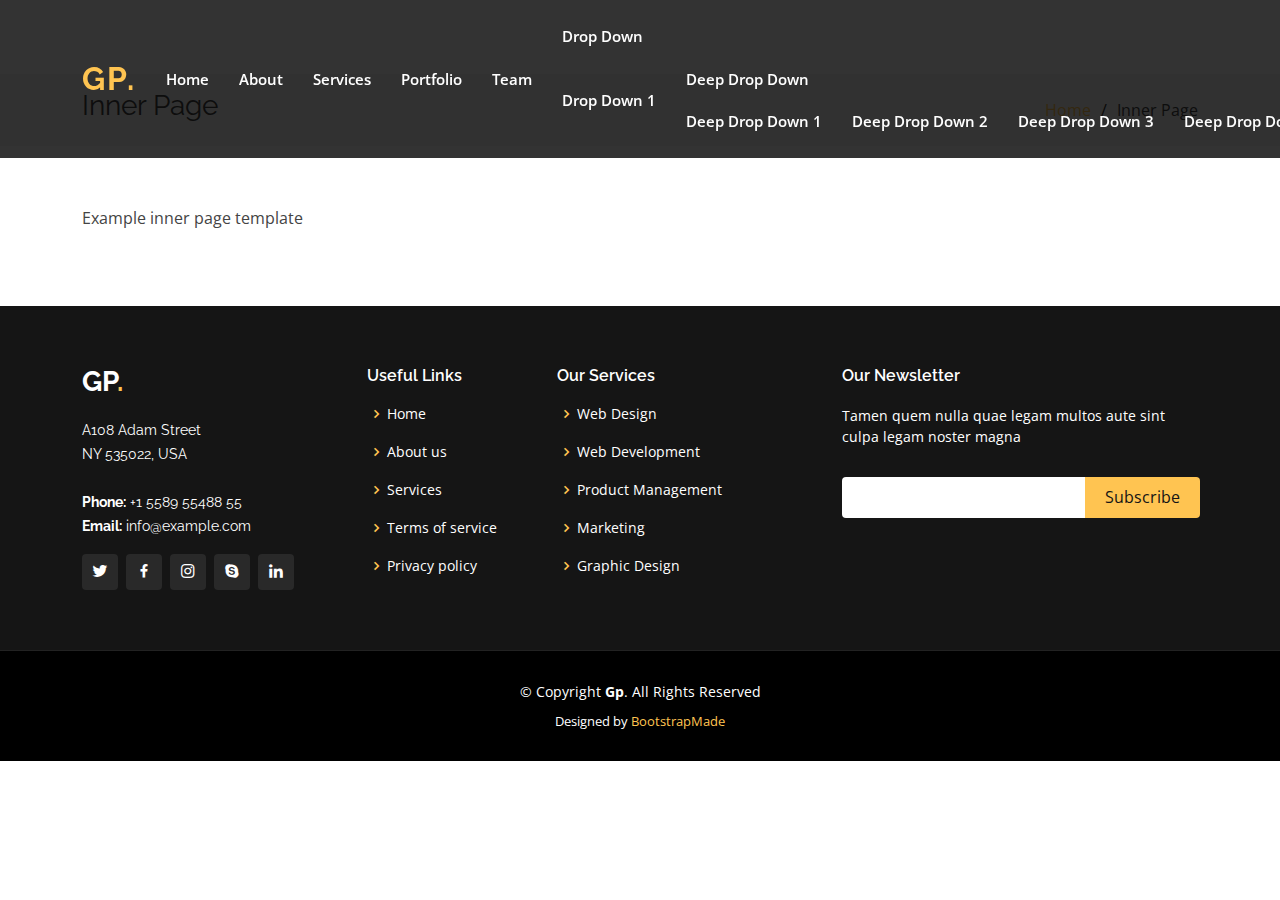
<file: inner-page.html>
<!DOCTYPE html>
<html lang="en">

<head>
  <meta charset="utf-8">
  <meta content="width=device-width, initial-scale=1.0" name="viewport">

  <title>Inner Page - Gp Bootstrap Template</title>
  <meta content="" name="description">
  <meta content="" name="keywords">

  <!-- Favicons -->
  <link href="assets/img/favicon.png" rel="icon">
  <link href="assets/img/apple-touch-icon.png" rel="apple-touch-icon">

  <!-- Google Fonts -->
  <link href="https://fonts.googleapis.com/css?family=Open+Sans:300,300i,400,400i,600,600i,700,700i|Raleway:300,300i,400,400i,500,500i,600,600i,700,700i|Poppins:300,300i,400,400i,500,500i,600,600i,700,700i" rel="stylesheet">

  <!-- Vendor CSS Files -->
  <link href="assets/vendor/aos/aos.css" rel="stylesheet">
  <link href="assets/vendor/bootstrap/css/bootstrap.min.css" rel="stylesheet">
  <link href="assets/vendor/bootstrap-icons/bootstrap-icons.css" rel="stylesheet">
  <link href="assets/vendor/boxicons/css/boxicons.min.css" rel="stylesheet">
  <link href="assets/vendor/glightbox/css/glightbox.min.css" rel="stylesheet">
  <link href="assets/vendor/remixicon/remixicon.css" rel="stylesheet">
  <link href="assets/vendor/swiper/swiper-bundle.min.css" rel="stylesheet">

  <!-- Template Main CSS File -->
  <link href="assets/css/style.css" rel="stylesheet">

  <!-- =======================================================
  * Template Name: Gp - v4.9.0
  * Template URL: https://bootstrapmade.com/gp-free-multipurpose-html-bootstrap-template/
  * Author: BootstrapMade.com
  * License: https://bootstrapmade.com/license/
  ======================================================== -->
</head>

<body>

  <!-- ======= Header ======= -->
  <header id="header" class="fixed-top header-inner-pages">
    <div class="container d-flex align-items-center justify-content-lg-between">

      <h1 class="logo me-auto me-lg-0"><a href="index.html">Gp<span>.</span></a></h1>
      <!-- Uncomment below if you prefer to use an image logo -->
      <!-- <a href="index.html" class="logo me-auto me-lg-0"><img src="assets/img/logo.png" alt="" class="img-fluid"></a>-->

      <nav id="navbar" class="navbar order-last order-lg-0">
        <ul>
          <li><a class="nav-link scrollto " href="#hero">Home</a></li>
          <li><a class="nav-link scrollto" href="#about">About</a></li>
          <li><a class="nav-link scrollto" href="#services">Services</a></li>
          <li><a class="nav-link scrollto " href="#portfolio">Portfolio</a></li>
          <li><a class="nav-link scrollto" href="#team">Team</a></li>
          <li class="dropdown"><a href="#"><span>Drop Down</span> <i class="bi bi-chevron-down"></i></a>
            <ul>
              <li><a href="#">Drop Down 1</a></li>
              <li class="dropdown"><a href="#"><span>Deep Drop Down</span> <i class="bi bi-chevron-right"></i></a>
                <ul>
                  <li><a href="#">Deep Drop Down 1</a></li>
                  <li><a href="#">Deep Drop Down 2</a></li>
                  <li><a href="#">Deep Drop Down 3</a></li>
                  <li><a href="#">Deep Drop Down 4</a></li>
                  <li><a href="#">Deep Drop Down 5</a></li>
                </ul>
              </li>
              <li><a href="#">Drop Down 2</a></li>
              <li><a href="#">Drop Down 3</a></li>
              <li><a href="#">Drop Down 4</a></li>
            </ul>
          </li>
          <li><a class="nav-link scrollto" href="#contact">Contact</a></li>
        </ul>
        <i class="bi bi-list mobile-nav-toggle"></i>
      </nav><!-- .navbar -->

      <a href="#about" class="get-started-btn scrollto">Get Started</a>

    </div>
  </header><!-- End Header -->

  <main id="main">

    <!-- ======= Breadcrumbs ======= -->
    <section class="breadcrumbs">
      <div class="container">

        <div class="d-flex justify-content-between align-items-center">
          <h2>Inner Page</h2>
          <ol>
            <li><a href="index.html">Home</a></li>
            <li>Inner Page</li>
          </ol>
        </div>

      </div>
    </section><!-- End Breadcrumbs -->

    <section class="inner-page">
      <div class="container">
        <p>
          Example inner page template
        </p>
      </div>
    </section>

  </main><!-- End #main -->

  <!-- ======= Footer ======= -->
  <footer id="footer">
    <div class="footer-top">
      <div class="container">
        <div class="row">

          <div class="col-lg-3 col-md-6">
            <div class="footer-info">
              <h3>Gp<span>.</span></h3>
              <p>
                A108 Adam Street <br>
                NY 535022, USA<br><br>
                <strong>Phone:</strong> +1 5589 55488 55<br>
                <strong>Email:</strong> info@example.com<br>
              </p>
              <div class="social-links mt-3">
                <a href="#" class="twitter"><i class="bx bxl-twitter"></i></a>
                <a href="#" class="facebook"><i class="bx bxl-facebook"></i></a>
                <a href="#" class="instagram"><i class="bx bxl-instagram"></i></a>
                <a href="#" class="google-plus"><i class="bx bxl-skype"></i></a>
                <a href="#" class="linkedin"><i class="bx bxl-linkedin"></i></a>
              </div>
            </div>
          </div>

          <div class="col-lg-2 col-md-6 footer-links">
            <h4>Useful Links</h4>
            <ul>
              <li><i class="bx bx-chevron-right"></i> <a href="#">Home</a></li>
              <li><i class="bx bx-chevron-right"></i> <a href="#">About us</a></li>
              <li><i class="bx bx-chevron-right"></i> <a href="#">Services</a></li>
              <li><i class="bx bx-chevron-right"></i> <a href="#">Terms of service</a></li>
              <li><i class="bx bx-chevron-right"></i> <a href="#">Privacy policy</a></li>
            </ul>
          </div>

          <div class="col-lg-3 col-md-6 footer-links">
            <h4>Our Services</h4>
            <ul>
              <li><i class="bx bx-chevron-right"></i> <a href="#">Web Design</a></li>
              <li><i class="bx bx-chevron-right"></i> <a href="#">Web Development</a></li>
              <li><i class="bx bx-chevron-right"></i> <a href="#">Product Management</a></li>
              <li><i class="bx bx-chevron-right"></i> <a href="#">Marketing</a></li>
              <li><i class="bx bx-chevron-right"></i> <a href="#">Graphic Design</a></li>
            </ul>
          </div>

          <div class="col-lg-4 col-md-6 footer-newsletter">
            <h4>Our Newsletter</h4>
            <p>Tamen quem nulla quae legam multos aute sint culpa legam noster magna</p>
            <form action="" method="post">
              <input type="email" name="email"><input type="submit" value="Subscribe">
            </form>

          </div>

        </div>
      </div>
    </div>

    <div class="container">
      <div class="copyright">
        &copy; Copyright <strong><span>Gp</span></strong>. All Rights Reserved
      </div>
      <div class="credits">
        <!-- All the links in the footer should remain intact. -->
        <!-- You can delete the links only if you purchased the pro version. -->
        <!-- Licensing information: https://bootstrapmade.com/license/ -->
        <!-- Purchase the pro version with working PHP/AJAX contact form: https://bootstrapmade.com/gp-free-multipurpose-html-bootstrap-template/ -->
        Designed by <a href="https://bootstrapmade.com/">BootstrapMade</a>
      </div>
    </div>
  </footer><!-- End Footer -->

  <div id="preloader"></div>
  <a href="#" class="back-to-top d-flex align-items-center justify-content-center"><i class="bi bi-arrow-up-short"></i></a>

  <!-- Vendor JS Files -->
  <script src="assets/vendor/purecounter/purecounter_vanilla.js"></script>
  <script src="assets/vendor/aos/aos.js"></script>
  <script src="assets/vendor/bootstrap/js/bootstrap.bundle.min.js"></script>
  <script src="assets/vendor/glightbox/js/glightbox.min.js"></script>
  <script src="assets/vendor/isotope-layout/isotope.pkgd.min.js"></script>
  <script src="assets/vendor/swiper/swiper-bundle.min.js"></script>
  <script src="assets/vendor/php-email-form/validate.js"></script>

  <!-- Template Main JS File -->
  <script src="assets/js/main.js"></script>

</body>

</html>
</file>
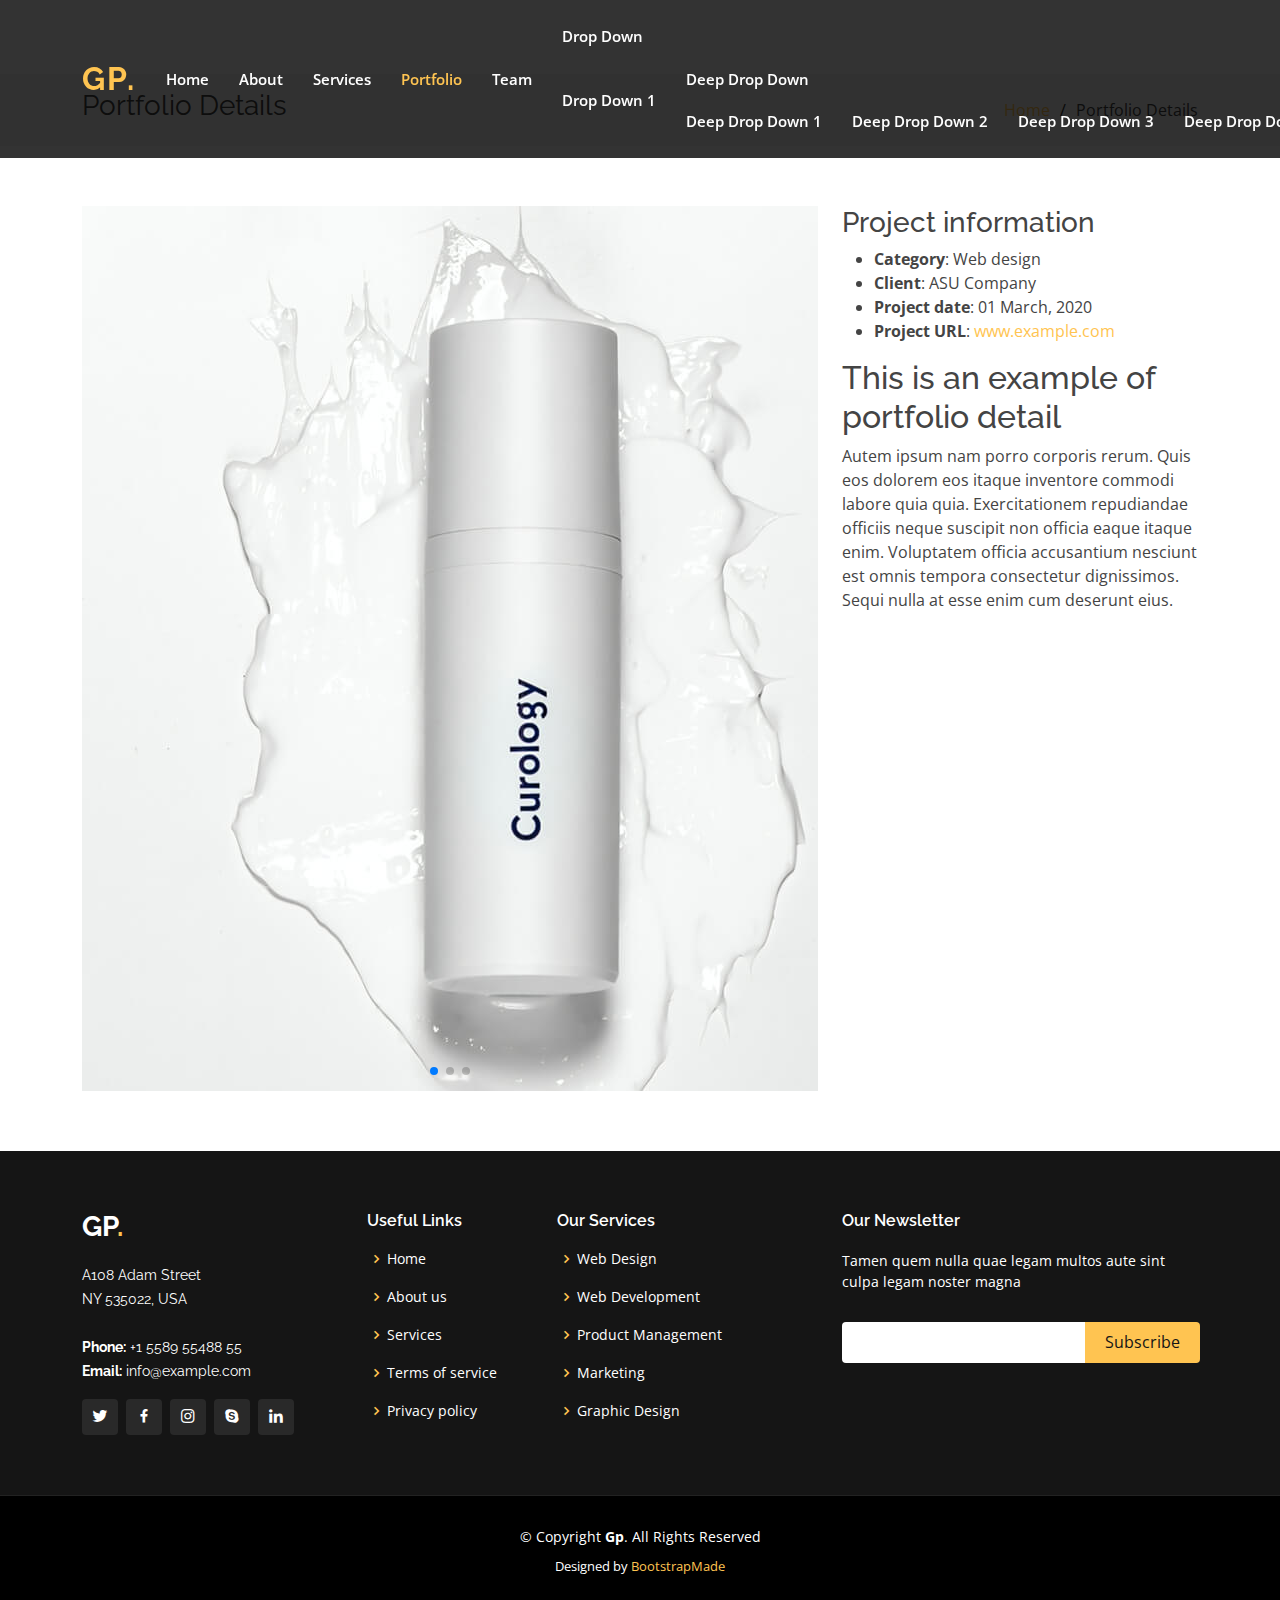
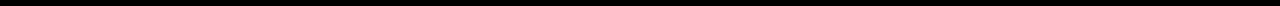
<file: portfolio-details.html>
<!DOCTYPE html>
<html lang="en">

<head>
  <meta charset="utf-8">
  <meta content="width=device-width, initial-scale=1.0" name="viewport">

  <title>Portfolio Details - Gp Bootstrap Template</title>
  <meta content="" name="description">
  <meta content="" name="keywords">

  <!-- Favicons -->
  <link href="assets/img/favicon.png" rel="icon">
  <link href="assets/img/apple-touch-icon.png" rel="apple-touch-icon">

  <!-- Google Fonts -->
  <link href="https://fonts.googleapis.com/css?family=Open+Sans:300,300i,400,400i,600,600i,700,700i|Raleway:300,300i,400,400i,500,500i,600,600i,700,700i|Poppins:300,300i,400,400i,500,500i,600,600i,700,700i" rel="stylesheet">

  <!-- Vendor CSS Files -->
  <link href="assets/vendor/aos/aos.css" rel="stylesheet">
  <link href="assets/vendor/bootstrap/css/bootstrap.min.css" rel="stylesheet">
  <link href="assets/vendor/bootstrap-icons/bootstrap-icons.css" rel="stylesheet">
  <link href="assets/vendor/boxicons/css/boxicons.min.css" rel="stylesheet">
  <link href="assets/vendor/glightbox/css/glightbox.min.css" rel="stylesheet">
  <link href="assets/vendor/remixicon/remixicon.css" rel="stylesheet">
  <link href="assets/vendor/swiper/swiper-bundle.min.css" rel="stylesheet">

  <!-- Template Main CSS File -->
  <link href="assets/css/style.css" rel="stylesheet">

  <!-- =======================================================
  * Template Name: Gp - v4.9.0
  * Template URL: https://bootstrapmade.com/gp-free-multipurpose-html-bootstrap-template/
  * Author: BootstrapMade.com
  * License: https://bootstrapmade.com/license/
  ======================================================== -->
</head>

<body>

  <!-- ======= Header ======= -->
  <header id="header" class="fixed-top header-inner-pages">
    <div class="container d-flex align-items-center justify-content-lg-between">

      <h1 class="logo me-auto me-lg-0"><a href="index.html">Gp<span>.</span></a></h1>
      <!-- Uncomment below if you prefer to use an image logo -->
      <!-- <a href="index.html" class="logo me-auto me-lg-0"><img src="assets/img/logo.png" alt="" class="img-fluid"></a>-->

      <nav id="navbar" class="navbar order-last order-lg-0">
        <ul>
          <li><a class="nav-link scrollto " href="#hero">Home</a></li>
          <li><a class="nav-link scrollto" href="#about">About</a></li>
          <li><a class="nav-link scrollto" href="#services">Services</a></li>
          <li><a class="nav-link scrollto active" href="#portfolio">Portfolio</a></li>
          <li><a class="nav-link scrollto" href="#team">Team</a></li>
          <li class="dropdown"><a href="#"><span>Drop Down</span> <i class="bi bi-chevron-down"></i></a>
            <ul>
              <li><a href="#">Drop Down 1</a></li>
              <li class="dropdown"><a href="#"><span>Deep Drop Down</span> <i class="bi bi-chevron-right"></i></a>
                <ul>
                  <li><a href="#">Deep Drop Down 1</a></li>
                  <li><a href="#">Deep Drop Down 2</a></li>
                  <li><a href="#">Deep Drop Down 3</a></li>
                  <li><a href="#">Deep Drop Down 4</a></li>
                  <li><a href="#">Deep Drop Down 5</a></li>
                </ul>
              </li>
              <li><a href="#">Drop Down 2</a></li>
              <li><a href="#">Drop Down 3</a></li>
              <li><a href="#">Drop Down 4</a></li>
            </ul>
          </li>
          <li><a class="nav-link scrollto" href="#contact">Contact</a></li>
        </ul>
        <i class="bi bi-list mobile-nav-toggle"></i>
      </nav><!-- .navbar -->

      <a href="#about" class="get-started-btn scrollto">Get Started</a>

    </div>
  </header><!-- End Header -->

  <main id="main">

    <!-- ======= Breadcrumbs ======= -->
    <section id="breadcrumbs" class="breadcrumbs">
      <div class="container">

        <div class="d-flex justify-content-between align-items-center">
          <h2>Portfolio Details</h2>
          <ol>
            <li><a href="index.html">Home</a></li>
            <li>Portfolio Details</li>
          </ol>
        </div>

      </div>
    </section><!-- End Breadcrumbs -->

    <!-- ======= Portfolio Details Section ======= -->
    <section id="portfolio-details" class="portfolio-details">
      <div class="container">

        <div class="row gy-4">

          <div class="col-lg-8">
            <div class="portfolio-details-slider swiper">
              <div class="swiper-wrapper align-items-center">

                <div class="swiper-slide">
                  <img src="assets/img/portfolio/portfolio-1.jpg" alt="">
                </div>

                <div class="swiper-slide">
                  <img src="assets/img/portfolio/portfolio-2.jpg" alt="">
                </div>

                <div class="swiper-slide">
                  <img src="assets/img/portfolio/portfolio-3.jpg" alt="">
                </div>

              </div>
              <div class="swiper-pagination"></div>
            </div>
          </div>

          <div class="col-lg-4">
            <div class="portfolio-info">
              <h3>Project information</h3>
              <ul>
                <li><strong>Category</strong>: Web design</li>
                <li><strong>Client</strong>: ASU Company</li>
                <li><strong>Project date</strong>: 01 March, 2020</li>
                <li><strong>Project URL</strong>: <a href="#">www.example.com</a></li>
              </ul>
            </div>
            <div class="portfolio-description">
              <h2>This is an example of portfolio detail</h2>
              <p>
                Autem ipsum nam porro corporis rerum. Quis eos dolorem eos itaque inventore commodi labore quia quia. Exercitationem repudiandae officiis neque suscipit non officia eaque itaque enim. Voluptatem officia accusantium nesciunt est omnis tempora consectetur dignissimos. Sequi nulla at esse enim cum deserunt eius.
              </p>
            </div>
          </div>

        </div>

      </div>
    </section><!-- End Portfolio Details Section -->

  </main><!-- End #main -->

  <!-- ======= Footer ======= -->
  <footer id="footer">
    <div class="footer-top">
      <div class="container">
        <div class="row">

          <div class="col-lg-3 col-md-6">
            <div class="footer-info">
              <h3>Gp<span>.</span></h3>
              <p>
                A108 Adam Street <br>
                NY 535022, USA<br><br>
                <strong>Phone:</strong> +1 5589 55488 55<br>
                <strong>Email:</strong> info@example.com<br>
              </p>
              <div class="social-links mt-3">
                <a href="#" class="twitter"><i class="bx bxl-twitter"></i></a>
                <a href="#" class="facebook"><i class="bx bxl-facebook"></i></a>
                <a href="#" class="instagram"><i class="bx bxl-instagram"></i></a>
                <a href="#" class="google-plus"><i class="bx bxl-skype"></i></a>
                <a href="#" class="linkedin"><i class="bx bxl-linkedin"></i></a>
              </div>
            </div>
          </div>

          <div class="col-lg-2 col-md-6 footer-links">
            <h4>Useful Links</h4>
            <ul>
              <li><i class="bx bx-chevron-right"></i> <a href="#">Home</a></li>
              <li><i class="bx bx-chevron-right"></i> <a href="#">About us</a></li>
              <li><i class="bx bx-chevron-right"></i> <a href="#">Services</a></li>
              <li><i class="bx bx-chevron-right"></i> <a href="#">Terms of service</a></li>
              <li><i class="bx bx-chevron-right"></i> <a href="#">Privacy policy</a></li>
            </ul>
          </div>

          <div class="col-lg-3 col-md-6 footer-links">
            <h4>Our Services</h4>
            <ul>
              <li><i class="bx bx-chevron-right"></i> <a href="#">Web Design</a></li>
              <li><i class="bx bx-chevron-right"></i> <a href="#">Web Development</a></li>
              <li><i class="bx bx-chevron-right"></i> <a href="#">Product Management</a></li>
              <li><i class="bx bx-chevron-right"></i> <a href="#">Marketing</a></li>
              <li><i class="bx bx-chevron-right"></i> <a href="#">Graphic Design</a></li>
            </ul>
          </div>

          <div class="col-lg-4 col-md-6 footer-newsletter">
            <h4>Our Newsletter</h4>
            <p>Tamen quem nulla quae legam multos aute sint culpa legam noster magna</p>
            <form action="" method="post">
              <input type="email" name="email"><input type="submit" value="Subscribe">
            </form>

          </div>

        </div>
      </div>
    </div>

    <div class="container">
      <div class="copyright">
        &copy; Copyright <strong><span>Gp</span></strong>. All Rights Reserved
      </div>
      <div class="credits">
        <!-- All the links in the footer should remain intact. -->
        <!-- You can delete the links only if you purchased the pro version. -->
        <!-- Licensing information: https://bootstrapmade.com/license/ -->
        <!-- Purchase the pro version with working PHP/AJAX contact form: https://bootstrapmade.com/gp-free-multipurpose-html-bootstrap-template/ -->
        Designed by <a href="https://bootstrapmade.com/">BootstrapMade</a>
      </div>
    </div>
  </footer><!-- End Footer -->

  <div id="preloader"></div>
  <a href="#" class="back-to-top d-flex align-items-center justify-content-center"><i class="bi bi-arrow-up-short"></i></a>

  <!-- Vendor JS Files -->
  <script src="assets/vendor/purecounter/purecounter_vanilla.js"></script>
  <script src="assets/vendor/aos/aos.js"></script>
  <script src="assets/vendor/bootstrap/js/bootstrap.bundle.min.js"></script>
  <script src="assets/vendor/glightbox/js/glightbox.min.js"></script>
  <script src="assets/vendor/isotope-layout/isotope.pkgd.min.js"></script>
  <script src="assets/vendor/swiper/swiper-bundle.min.js"></script>
  <script src="assets/vendor/php-email-form/validate.js"></script>

  <!-- Template Main JS File -->
  <script src="assets/js/main.js"></script>

</body>

</html>
</file>
<file: assets/css/style.css>
body {
  font-family: "Open Sans", sans-serif;
  color: #444444;
}

a {
  color: #ffc451;
  text-decoration: none;
}

a:hover {
  color: #ffd584;
  text-decoration: none;
}

h1,
h2,
h3,
h4,
h5,
h6 {
  font-family: "Raleway", sans-serif;
}

/*--------------------------------------------------------------
# Back to top button
--------------------------------------------------------------*/
.back-to-top {
  position: fixed;
  visibility: hidden;
  opacity: 0;
  right: 15px;
  bottom: 15px;
  z-index: 996;
  background: #ffc451;
  width: 40px;
  height: 40px;
  border-radius: 4px;
  transition: all 0.4s;
}

.back-to-top i {
  font-size: 28px;
  color: #151515;
  line-height: 0;
}

.back-to-top:hover {
  background: #151515;
}

.back-to-top:hover i {
  color: #ffc451;
}

.back-to-top.active {
  visibility: visible;
  opacity: 1;
}

/*--------------------------------------------------------------
# Preloader
--------------------------------------------------------------*/
#preloader {
  position: fixed;
  top: 0;
  left: 0;
  right: 0;
  bottom: 0;
  z-index: 9999;
  overflow: hidden;
  background: #151515;
}

#preloader:before {
  content: "";
  position: fixed;
  top: calc(50% - 0px);
  left: calc(50% - 30px);
  border: 6px solid #ffc451;
  border-top-color: #151515;
  border-bottom-color: #151515;
  border-radius: 50%;
  width: 60px;
  height: 60px;
  -webkit-animation: animate-preloader 1s linear infinite;
  animation: animate-preloader 1s linear infinite;
}

@-webkit-keyframes animate-preloader {
  0% {
    transform: rotate(0deg);
  }

  100% {
    transform: rotate(360deg);
  }
}

@keyframes animate-preloader {
  0% {
    transform: rotate(0deg);
  }

  100% {
    transform: rotate(360deg);
  }
}

/*--------------------------------------------------------------
# Disable aos animation delay on mobile devices
--------------------------------------------------------------*/
@media screen and (max-width: 768px) {
  [data-aos-delay] {
    transition-delay: 0 !important;
  }
}

/*--------------------------------------------------------------
# Header
--------------------------------------------------------------*/
#header {
  transition: all 0.5s;
  z-index: 997;
  padding: 15px 0;
}

#header.header-scrolled,
#header.header-inner-pages {
  background: rgba(0, 0, 0, 0.8);
}

#header .logo {
  font-size: 32px;
  margin: 0;
  padding: 0;
  line-height: 1;
  font-weight: 700;
  letter-spacing: 2px;
  text-transform: uppercase;
}

#header .logo a {
  color: #ffc451;
}

#header .logo a span {
  color: #ffc451;
}

#header .logo img {
  max-height: 40px;
}

/*--------------------------------------------------------------
#  Get Startet Button
--------------------------------------------------------------*/
.get-started-btn {
  color: #fff;
  border-radius: 4px;
  padding: 7px 25px 8px 25px;
  white-space: nowrap;
  transition: 0.3s;
  font-size: 14px;
  display: inline-block;
  border: 2px solid #a7a7a7;
}

.get-started-btn:hover {
  background: #ffbb38;
  color: #343a40;
}

@media (max-width: 992px) {
  .get-started-btn {
    padding: 7px 20px 8px 20px;
    margin-right: 15px;
  }
}

/*--------------------------------------------------------------
# Navigation Menu
--------------------------------------------------------------*/
/**
* Desktop Navigation 
*/
.navbar {
  padding: 0;
}

.navbar ul {
  margin: 0;
  padding: 0;
  display: flex;
  list-style: none;
  align-items: center;
}

.navbar li {
  position: relative;
}

.navbar a,
.navbar a:focus {
  display: flex;
  align-items: center;
  justify-content: space-between;
  padding: 10px 0 10px 30px;
  font-size: 15px;
  font-weight: 600;
  color: #fff;
  white-space: nowrap;
  transition: 0.3s;
}

.navbar a i,
.navbar a:focus i {
  font-size: 12px;
  line-height: 0;
  margin-left: 5px;
}

.navbar a:hover,
.navbar .active,
.navbar .active:focus,
.navbar li:hover>a {
  color: #ffc451;
}
/**
* Mobile Navigation 
*/
.mobile-nav-toggle {
  color: #fff;
  font-size: 28px;
  cursor: pointer;
  display: none;
  line-height: 0;
  transition: 0.5s;
}

@media (max-width: 991px) {
  .mobile-nav-toggle {
    display: block;
  }

  .navbar ul {
    display: none;
  }
}

.navbar-mobile {
  position: fixed;
  overflow: hidden;
  top: 0;
  right: 0;
  left: 0;
  bottom: 0;
  background: rgba(0, 0, 0, 0.9);
  transition: 0.3s;
  z-index: 999;
}

.navbar-mobile .mobile-nav-toggle {
  position: absolute;
  top: 15px;
  right: 15px;
}

.navbar-mobile ul {
  display: block;
  position: absolute;
  top: 55px;
  right: 15px;
  bottom: 15px;
  left: 15px;
  padding: 10px 0;
  background-color: #fff;
  overflow-y: auto;
  transition: 0.3s;
}

.navbar-mobile a,
.navbar-mobile a:focus {
  padding: 10px 20px;
  font-size: 15px;
  color: #151515;
}

.navbar-mobile a:hover,
.navbar-mobile .active,
.navbar-mobile li:hover>a {
  color: #151515;
  background-color: #ffc451;
}

.navbar-mobile .getstarted,
.navbar-mobile .getstarted:focus {
  margin: 15px;
}

.navbar-mobile .dropdown ul {
  position: static;
  display: none;
  margin: 10px 20px;
  padding: 10px 0;
  z-index: 99;
  opacity: 1;
  visibility: visible;
  background: #fff;
  box-shadow: 0px 0px 30px rgba(127, 137, 161, 0.25);
}

.navbar-mobile .dropdown ul li {
  min-width: 200px;
}

.navbar-mobile .dropdown ul a {
  padding: 10px 20px;
  color: #151515;
}

.navbar-mobile .dropdown ul a i {
  font-size: 12px;
}

.navbar-mobile .dropdown ul a:hover,
.navbar-mobile .dropdown ul .active:hover,
.navbar-mobile .dropdown ul li:hover>a {
  background-color: #ffc451;
}

.navbar-mobile .dropdown>.dropdown-active {
  display: block;
}

/*--------------------------------------------------------------
# Hero Section
--------------------------------------------------------------*/
#hero {
  width: 100%;
  height: 85vh;
  background: url("lensabl-0GfPlommtxM-unsplash.jpg") top center;
  background-size: cover;
  position: relative;
}

#hero:before {
  content: "";
  background: rgba(0, 0, 0, 0.6);
  position: absolute;
  bottom: 0;
  top: 0;
  left: 0;
  right: 0;
}

#hero .container {
  position: relative;
  padding-top: 74px;
  text-align: center;
}

#hero h1 {
  margin: 0;
  font-size: 56px;
  font-weight: 700;
  line-height: 64px;
  color: #fff;
  font-family: "Poppins", sans-serif;
}

#hero h1 span {
  color: #c2c2c2;
}

#hero h2 {
  color: rgba(255, 255, 255, 0.9);
  margin: 10px 0 0 0;
  font-size: 24px;
}

#hero .icon-box {
  padding: 30px 20px;
  transition: ease-in-out 0.3s;
  border: 1px solid rgba(255, 255, 255, 0.3);
  height: 100%;
  text-align: center;
}

#hero .icon-box i {
  font-size: 32px;
  line-height: 1;
  color: #ffc451;
}

#hero .icon-box h3 {
  font-weight: 700;
  margin: 10px 0 0 0;
  padding: 0;
  line-height: 1;
  font-size: 20px;
  line-height: 26px;
}

#hero .icon-box h3 a {
  color: #fff;
  transition: ease-in-out 0.3s;
}

#hero .icon-box h3 a:hover {
  color: #ffc451;
}

#hero .icon-box:hover {
  border-color: #ffc451;
}

@media (min-width: 1024px) {
  #hero {
    background-attachment: fixed;
  }
}

@media (max-width: 768px) {
  #hero {
    height: auto;
  }

  #hero h1 {
    font-size: 28px;
    line-height: 36px;
  }

  #hero h2 {
    font-size: 20px;
    line-height: 24px;
  }
}

/*--------------------------------------------------------------
# Sections General
--------------------------------------------------------------*/
section {
  padding: 60px 0;
  overflow: hidden;
}

.section-title {
  padding-bottom: 40px;
}

.section-title h2 {
  font-size: 14px;
  font-weight: 500;
  padding: 0;
  line-height: 1px;
  margin: 0 0 5px 0;
  letter-spacing: 2px;
  text-transform: uppercase;
  color: #aaaaaa;
  font-family: "Poppins", sans-serif;
}

.section-title h2::after {
  content: "";
  width: 120px;
  height: 1px;
  display: inline-block;
  background: #ffde9e;
  margin: 4px 10px;
}

.section-title p {
  margin: 0;
  margin: 0;
  font-size: 36px;
  font-weight: 700;
  text-transform: uppercase;
  font-family: "Poppins", sans-serif;
  color: #151515;
}

/*--------------------------------------------------------------
# About
--------------------------------------------------------------*/
.about .content h3 {
  font-weight: 700;
  font-size: 28px;
  font-family: "Poppins", sans-serif;
}

.about .content ul {
  list-style: none;
  padding: 0;
}

.about .content ul li {
  padding: 0 0 8px 26px;
  position: relative;
}

.about .content ul i {
  position: absolute;
  font-size: 20px;
  left: 0;
  top: -3px;
  color: #ffc451;
}

.about .content p:last-child {
  margin-bottom: 0;
}

/*--------------------------------------------------------------
# Clients
--------------------------------------------------------------*/
.clients {
  padding-top: 20px;
}

.clients .swiper-slide img {
  opacity: 0.5;
  transition: 0.3s;
  filter: grayscale(100);
}

.clients .swiper-slide img:hover {
  filter: none;
  opacity: 1;
}

.clients .swiper-pagination {
  margin-top: 20px;
  position: relative;
}

.clients .swiper-pagination .swiper-pagination-bullet {
  width: 12px;
  height: 12px;
  background-color: #fff;
  opacity: 1;
  background-color: #ddd;
}

.clients .swiper-pagination .swiper-pagination-bullet-active {
  background-color: #ffc451;
}

/*--------------------------------------------------------------
# Features
--------------------------------------------------------------*/
.features {
  padding-top: 20px;
}

.features .icon-box {
  padding-left: 15px;
}

.features .icon-box h4 {
  font-size: 20px;
  font-weight: 700;
  margin: 5px 0 10px 60px;
}

.features .icon-box i {
  font-size: 48px;
  float: left;
  color: #ffc451;
}

.features .icon-box p {
  font-size: 15px;
  color: #848484;
  margin-left: 60px;
}

.features .image {
  background-position: center center;
  background-repeat: no-repeat;
  background-size: cover;
  min-height: 400px;
}

/*--------------------------------------------------------------
# Services
--------------------------------------------------------------*/

.services .icon-box {
  text-align: center;
  border: 1px solid #ebebeb;
  padding: 80px 20px;
  transition: all ease-in-out 0.3s;
  background: #fff;
}

.services .icon-box .icon {
  margin: 0 auto;
  width: 64px;
  height: 64px;
  background: #ffc451;
  border-radius: 4px;
  display: flex;
  align-items: center;
  justify-content: center;
  margin-bottom: 20px;
  transition: 0.3s;
}

.services .icon-box .icon i {
  color: #151515;
  font-size: 28px;
  transition: ease-in-out 0.3s;
}

.services .icon-box h4 {
  font-weight: 700;
  margin-bottom: 15px;
  font-size: 24px;
}

.services .icon-box h4 a {
  color: #151515;
  transition: ease-in-out 0.3s;
}

.services .icon-box h4 a:hover {
  color: #ffc451;
}

.services .icon-box p {
  line-height: 24px;
  font-size: 25px;
  font-weight: bold;
  color:#ffc451;
  margin-bottom: 0;
}

.services .icon-box:hover {
  border-color: #fff;
  box-shadow: 0px 0 25px 0 rgba(0, 0, 0, 0.1);
  transform: translateY(-10px);
}

/*--------------------------------------------------------------
# Cta
--------------------------------------------------------------*/
.cta {
  background: linear-gradient(rgba(2, 2, 2, 0.5), rgba(0, 0, 0, 0.5)), url("https://images.unsplash.com/photo-1601984498553-fab7b0078d06?ixlib=rb-1.2.1&ixid=MnwxMjA3fDB8MHxwaG90by1wYWdlfHx8fGVufDB8fHx8&auto=format&fit=crop&w=870&q=80") fixed center center;
  background-size: cover;
  padding: 60px 0;
}

.cta h3 {
  color: #fff;
  font-size: 28px;
  font-weight: 700;
}

.cta p {
  color: #fff;
}

.cta .cta-btn {
  font-family: "Raleway", sans-serif;
  font-weight: 600;
  font-size: 16px;
  letter-spacing: 1px;
  display: inline-block;
  padding: 8px 28px;
  border-radius: 4px;
  transition: 0.5s;
  margin-top: 10px;
  border: 2px solid #fff;
  color: #fff;
}

.cta .cta-btn:hover {
  background: #ffc451;
  border-color: #ffc451;
  color: #151515;
}


/*--------------------------------------------------------------
# Testimonials
--------------------------------------------------------------*/
.testimonials {
  padding: 80px 0;
  background: url("../img/testimonials-bg.jpg") no-repeat;
  background-position: center center;
  background-size: cover;
  position: relative;
}

.testimonials::before {
  content: "";
  position: absolute;
  left: 0;
  right: 0;
  top: 0;
  bottom: 0;
  background: rgba(0, 0, 0, 0.7);
}

.testimonials .section-header {
  margin-bottom: 40px;
}

.testimonials .testimonials-carousel,
.testimonials .testimonials-slider {
  overflow: hidden;
}

.testimonials .testimonial-item {
  text-align: center;
  color: #fff;
}

.testimonials .testimonial-item .testimonial-img {
  width: 100px;
  border-radius: 50%;
  border: 6px solid rgba(255, 255, 255, 0.15);
  margin: 0 auto;
}

.testimonials .testimonial-item h3 {
  font-size: 20px;
  font-weight: bold;
  margin: 10px 0 5px 0;
  color: #fff;
}

.testimonials .testimonial-item h4 {
  font-size: 14px;
  color: #ddd;
  margin: 0 0 15px 0;
}

.testimonials .testimonial-item .quote-icon-left,
.testimonials .testimonial-item .quote-icon-right {
  color: rgba(255, 255, 255, 0.6);
  font-size: 26px;
}

.testimonials .testimonial-item .quote-icon-left {
  display: inline-block;
  left: -5px;
  position: relative;
}

.testimonials .testimonial-item .quote-icon-right {
  display: inline-block;
  right: -5px;
  position: relative;
  top: 10px;
}

.testimonials .testimonial-item p {
  font-style: italic;
  margin: 0 auto 15px auto;
  color: #eee;
}

.testimonials .swiper-pagination {
  margin-top: 20px;
  position: relative;
}

.testimonials .swiper-pagination .swiper-pagination-bullet {
  width: 12px;
  height: 12px;
  background-color: rgba(255, 255, 255, 0.4);
  opacity: 0.5;
}

.testimonials .swiper-pagination .swiper-pagination-bullet-active {
  background-color: #ffc451;
  opacity: 1;
}

@media (min-width: 1024px) {
  .testimonials {
    background-attachment: fixed;
  }
}

@media (min-width: 992px) {
  .testimonials .testimonial-item p {
    width: 80%;
  }
}

.contact .info {
  width: 100%;
  background: #fff;
}

.contact .info i {
  font-size: 20px;
  background: #ffc451;
  color: #151515;
  float: left;
  width: 44px;
  height: 44px;
  display: flex;
  justify-content: center;
  align-items: center;
  border-radius: 4px;
  transition: all 0.3s ease-in-out;
}

.contact .info h4 {
  padding: 0 0 0 60px;
  font-size: 22px;
  font-weight: 600;
  margin-bottom: 5px;
  color: #151515;
}

.contact .info p {
  padding: 0 0 0 60px;
  margin-bottom: 0;
  font-size: 14px;
  color: #484848;
}

.contact .info .email,
.contact .info .phone {
  margin-top: 40px;
}

.contact .php-email-form {
  width: 100%;
  background: #fff;
}

.contact .php-email-form .form-group {
  padding-bottom: 8px;
}

.contact .php-email-form .error-message {
  display: none;
  color: #fff;
  background: #ed3c0d;
  text-align: left;
  padding: 15px;
  font-weight: 600;
}

.contact .php-email-form .error-message br+br {
  margin-top: 25px;
}

.contact .php-email-form .sent-message {
  display: none;
  color: #fff;
  background: #18d26e;
  text-align: center;
  padding: 15px;
  font-weight: 600;
}

.contact .php-email-form .loading {
  display: none;
  background: #fff;
  text-align: center;
  padding: 15px;
}

.contact .php-email-form .loading:before {
  content: "";
  display: inline-block;
  border-radius: 50%;
  width: 24px;
  height: 24px;
  margin: 0 10px -6px 0;
  border: 3px solid #18d26e;
  border-top-color: #eee;
  -webkit-animation: animate-loading 1s linear infinite;
  animation: animate-loading 1s linear infinite;
}

.contact .php-email-form input,
.contact .php-email-form textarea {
  border-radius: 0;
  box-shadow: none;
  font-size: 14px;
  border-radius: 4px;
}

.contact .php-email-form input:focus,
.contact .php-email-form textarea:focus {
  border-color: #ffc451;
}

.contact .php-email-form input {
  height: 44px;
}

.contact .php-email-form textarea {
  padding: 10px 12px;
}

.contact .php-email-form button[type=submit] {
  background: #ffc451;
  border: 0;
  padding: 10px 24px;
  color: #151515;
  transition: 0.4s;
  border-radius: 4px;
}

.contact .php-email-form button[type=submit]:hover {
  background: #ffcd6b;
}

@-webkit-keyframes animate-loading {
  0% {
    transform: rotate(0deg);
  }

  100% {
    transform: rotate(360deg);
  }
}

@keyframes animate-loading {
  0% {
    transform: rotate(0deg);
  }

  100% {
    transform: rotate(360deg);
  }
}

/*--------------------------------------------------------------
# Breadcrumbs
--------------------------------------------------------------*/
.breadcrumbs {
  padding: 15px 0;
  background: whitesmoke;
  min-height: 40px;
  margin-top: 74px;
}

.breadcrumbs h2 {
  font-size: 28px;
  font-weight: 400;
}

.breadcrumbs ol {
  display: flex;
  flex-wrap: wrap;
  list-style: none;
  padding: 0;
  margin: 0;
}

.breadcrumbs ol li+li {
  padding-left: 10px;
}

.breadcrumbs ol li+li::before {
  display: inline-block;
  padding-right: 10px;
  color: #2f2f2f;
  content: "/";
}

@media (max-width: 992px) {
  .breadcrumbs {
    margin-top: 68px;
  }

  .breadcrumbs .d-flex {
    display: block !important;
  }

  .breadcrumbs ol {
    display: block;
  }

  .breadcrumbs ol li {
    display: inline-block;
  }
}

/*--------------------------------------------------------------
# Footer
--------------------------------------------------------------*/
#footer {
  background: black;
  padding: 0 0 30px 0;
  color: #fff;
  font-size: 14px;
}

#footer .footer-top {
  background: #151515;
  border-bottom: 1px solid #222222;
  padding: 60px 0 30px 0;
}

#footer .footer-top .footer-info {
  margin-bottom: 30px;
}

#footer .footer-top .footer-info h3 {
  font-size: 28px;
  margin: 0 0 20px 0;
  padding: 2px 0 2px 0;
  line-height: 1;
  font-weight: 700;
  text-transform: uppercase;
}

#footer .footer-top .footer-info h3 span {
  color: #ffc451;
}

#footer .footer-top .footer-info p {
  font-size: 14px;
  line-height: 24px;
  margin-bottom: 0;
  font-family: "Raleway", sans-serif;
  color: #fff;
}

#footer .footer-top .social-links a {
  font-size: 18px;
  display: inline-block;
  background: #292929;
  color: #fff;
  line-height: 1;
  padding: 8px 0;
  margin-right: 4px;
  border-radius: 4px;
  text-align: center;
  width: 36px;
  height: 36px;
  transition: 0.3s;
}

#footer .footer-top .social-links a:hover {
  background: #ffc451;
  color: #151515;
  text-decoration: none;
}

#footer .footer-top h4 {
  font-size: 16px;
  font-weight: 600;
  color: #fff;
  position: relative;
  padding-bottom: 12px;
}

#footer .footer-top .footer-links {
  margin-bottom: 30px;
}

#footer .footer-top .footer-links ul {
  list-style: none;
  padding: 0;
  margin: 0;
}

#footer .footer-top .footer-links ul i {
  padding-right: 2px;
  color: #ffc451;
  font-size: 18px;
  line-height: 1;
}

#footer .footer-top .footer-links ul li {
  padding: 10px 0;
  display: flex;
  align-items: center;
}

#footer .footer-top .footer-links ul li:first-child {
  padding-top: 0;
}

#footer .footer-top .footer-links ul a {
  color: #fff;
  transition: 0.3s;
  display: inline-block;
  line-height: 1;
}

#footer .footer-top .footer-links ul a:hover {
  color: #ffc451;
}

#footer .footer-top .footer-newsletter form {
  margin-top: 30px;
  background: #fff;
  padding: 6px 10px;
  position: relative;
  border-radius: 4px;
}

#footer .footer-top .footer-newsletter form input[type=email] {
  border: 0;
  padding: 4px;
  width: calc(100% - 110px);
}

#footer .footer-top .footer-newsletter form input[type=submit] {
  position: absolute;
  top: 0;
  right: -2px;
  bottom: 0;
  border: 0;
  background: none;
  font-size: 16px;
  padding: 0 20px;
  background: #ffc451;
  color: #151515;
  transition: 0.3s;
  border-radius: 0 4px 4px 0;
}

#footer .footer-top .footer-newsletter form input[type=submit]:hover {
  background: #ffcd6b;
}

#footer .copyright {
  text-align: center;
  padding-top: 30px;
}

#footer .credits {
  padding-top: 10px;
  text-align: center;
  font-size: 13px;
  color: #fff;
}
</file>
